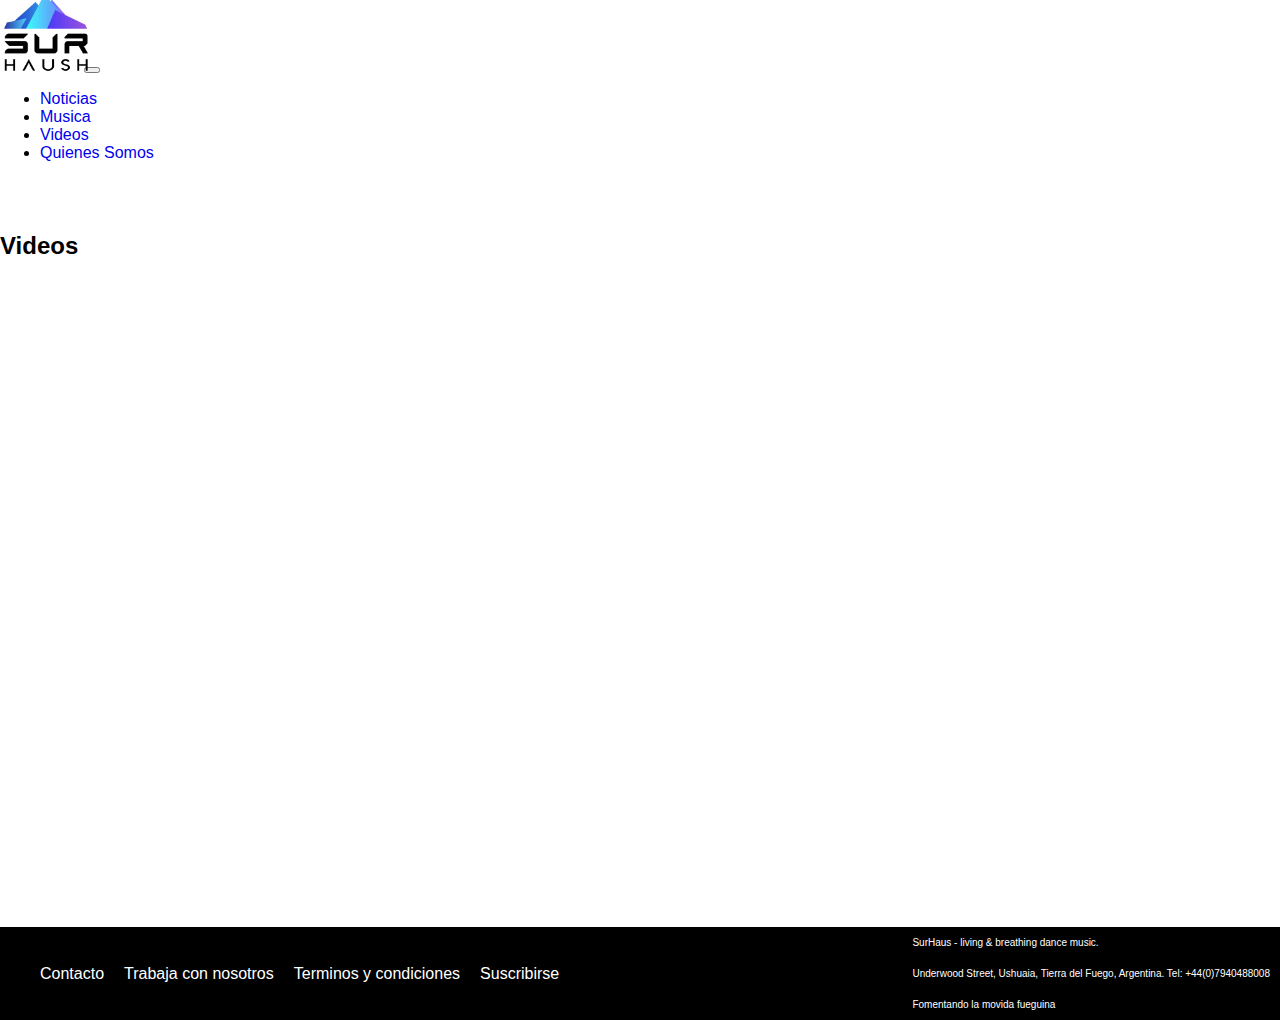
<file: index.html>
<!doctype html>
<html lang="en">
  <head>
    <meta charset="utf-8">
    <meta name="viewport" content="width=device-width, initial-scale=1">
    <title>SurHaus</title>
    <link href="https://cdn.jsdelivr.net/npm/bootstrap@5.2.0-beta1/dist/css/bootstrap.min.css" rel="stylesheet" integrity="sha384-0evHe/X+R7YkIZDRvuzKMRqM+OrBnVFBL6DOitfPri4tjfHxaWutUpFmBp4vmVor" crossorigin="anonymous">
    <link rel="stylesheet" type="text/css" href="estilos.css">

  </head>

<body>
	
	<nav class="navbar navbar-expand-lg navbar-dark bg-primary">
 		<div class="container-fluid">
    		<a class="navbar-brand logo" href="index.html"><img src="media/SurHaus_Logo.png"></a>
    		<button class="navbar-toggler" type="button" data-bs-toggle="collapse" data-bs-target="#navbarSupportedContent" aria-controls="navbarSupportedContent" aria-expanded="false" aria-label="Toggle navigation">
      		<span class="navbar-toggler-icon"></span>
    </button>
    <div class="collapse navbar-collapse" id="navbarSupportedContent">
      <ul class="navbar-nav me-auto mb-2 mb-lg-0">
        <li class="nav-item">
          <a class="nav-link" href="views/noticias.html">Noticias</a>
        </li>
        <li class="nav-item">
          <a class="nav-link" href="#">Musica</a>
        </li>
        <li class="nav-item">
          <a class="nav-link" href="views/videos.html">Videos</a>
        </li>
        <li class="nav-item">
          <a class="nav-link" href="views/QuienesSomos.html"> Quienes Somos</a>
        </li>
      </ul>
      	<a href="#" class="linksocial"><img src="media/twitter.png"></a>
		<a href="#" class="linksocial"><img src="media/face.png" ></a>
		<a href="#" class="linksocial"><img src="media/insta.png"></a>
		<a href="#" class="linksocial"><img src="media/soundcloud.png"></a>
    </div>
  </div>
</nav>
		
	
	<section class="main">
		<h2><a href="#" class="linknav">Videos</a></h2>
		<div class="video">		
			<div class="videoyt">
				<iframe width="1280" height="480" src="https://www.youtube.com/embed/zBWJ4QT8T-w" title="YouTube video player" frameborder="0" allow="accelerometer; autoplay; clipboard-write; encrypted-media; gyroscope; picture-in-picture" allowfullscreen></iframe>
			</div>	
		</div>
	</section>
	<script src="https://cdn.jsdelivr.net/npm/bootstrap@5.2.0-beta1/dist/js/bootstrap.bundle.min.js" integrity="sha384-pprn3073KE6tl6bjs2QrFaJGz5/SUsLqktiwsUTF55Jfv3qYSDhgCecCxMW52nD2" crossorigin="anonymous"></script>
</body>
	<footer>
		<div class="footer">
				
			<div class="footercontent">
				<ul>
					<li><a href="../views/Contacto.html" class="linkfooter">Contacto</a></li>
					<li><a href="#" class="linkfooter">Trabaja con nosotros</a></li>
					<li><a href="#" class="linkfooter">Terminos y condiciones</a></li>
					<li><a href="#" class="linkfooter">Suscribirse</a></li>
				</ul>
			</div>		
			
			<div class="infofooter">
				<p>SurHaus - living & breathing dance music.</p>
				<p>Underwood Street, Ushuaia, Tierra del Fuego, Argentina. Tel: +44(0)7940488008</p>
				<p>Fomentando la movida fueguina</p>
			</div>
		</div>
	</footer>
</html>
</file>
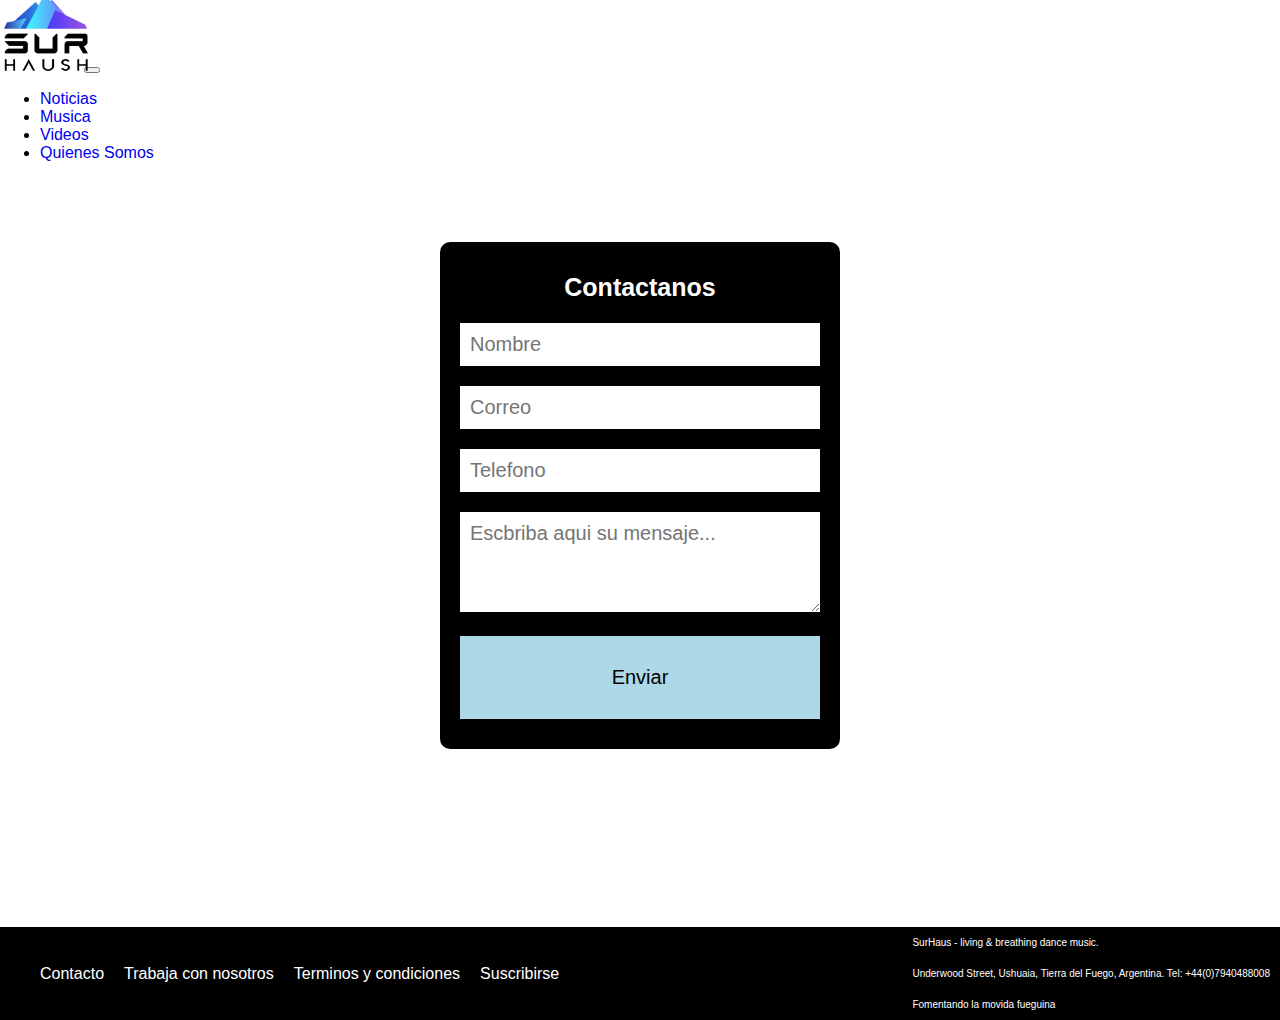
<file: views/Contacto.html>
<!DOCTYPE html>
<html lang="en">
<head>
    <meta charset="utf-8">
    <meta name="viewport" content="width=device-width, initial-scale=1">
    <title>SurHaus</title>
    <link href="https://cdn.jsdelivr.net/npm/bootstrap@5.2.0-beta1/dist/css/bootstrap.min.css" rel="stylesheet" integrity="sha384-0evHe/X+R7YkIZDRvuzKMRqM+OrBnVFBL6DOitfPri4tjfHxaWutUpFmBp4vmVor" crossorigin="anonymous">
    <link rel="stylesheet" type="text/css" href="../estilos.css">

  </head>
<body>
	<nav class="navbar navbar-expand-lg navbar-dark bg-primary">
 		<div class="container-fluid">
    		<a class="navbar-brand logo" href="../index.html"><img src="../media/SurHaus_Logo.png"></a>
    		<button class="navbar-toggler" type="button" data-bs-toggle="collapse" data-bs-target="#navbarSupportedContent" aria-controls="navbarSupportedContent" aria-expanded="false" aria-label="Toggle navigation">
      		<span class="navbar-toggler-icon"></span>
    		</button>
    		<div class="collapse navbar-collapse" id="navbarSupportedContent">
      			<ul class="navbar-nav me-auto mb-2 mb-lg-0">
       					 <li class="nav-item">
         			 	<a class="nav-link" href="../views/noticias.html">Noticias</a>
        			</li>
        			<li class="nav-item">
         				 <a class="nav-link" href="#">Musica</a>
       				 </li>
        			<li class="nav-item">
         				 <a class="nav-link" href="../views/videos.html">Videos</a>
       				 </li>
       				 <li class="nav-item">
          				<a class="nav-link" href="../views/QuienesSomos.html"> Quienes Somos</a>
        			</li>
      			</ul>
      			<a href="#" class="linksocial"><img src="../media/twitter.png"></a>
				<a href="#" class="linksocial"><img src="../media/face.png" ></a>
				<a href="#" class="linksocial"><img src="../media/insta.png"></a>
				<a href="#" class="linksocial"><img src="../media/soundcloud.png"></a>
    		</div>
 		 </div>
	</nav>
	<form>
		<h2>Contactanos</h2>
		<input type="text" name="Nombre" placeholder="Nombre">
		<br>
		<input type="text" name="Correo" placeholder="Correo">
		<br>
		<input type="text" name="Telefono" placeholder="Telefono">
		<br>
		<textarea name="mensaje" placeholder="Escbriba aqui su mensaje..."></textarea>
		<br>
		<input type="button" value="Enviar" id="button">
	</form>
<script src="https://cdn.jsdelivr.net/npm/bootstrap@5.2.0-beta1/dist/js/bootstrap.bundle.min.js" integrity="sha384-pprn3073KE6tl6bjs2QrFaJGz5/SUsLqktiwsUTF55Jfv3qYSDhgCecCxMW52nD2" crossorigin="anonymous"></script>	
</body>
<footer>
		<div class="footer">
				
			<div class="footercontent">
				<ul>
					<li><a href="../views/Contacto.html" class="linkfooter">Contacto</a></li>
					<li><a href="#" class="linkfooter">Trabaja con nosotros</a></li>
					<li><a href="#" class="linkfooter">Terminos y condiciones</a></li>
					<li><a href="#" class="linkfooter">Suscribirse</a></li>
				</ul>
			</div>		
			
			<div class="infofooter">
				<p>SurHaus - living & breathing dance music.</p>
				<p>Underwood Street, Ushuaia, Tierra del Fuego, Argentina. Tel: +44(0)7940488008</p>
				<p>Fomentando la movida fueguina</p>
			</div>
		</div>
	</footer>
</html>
</file>
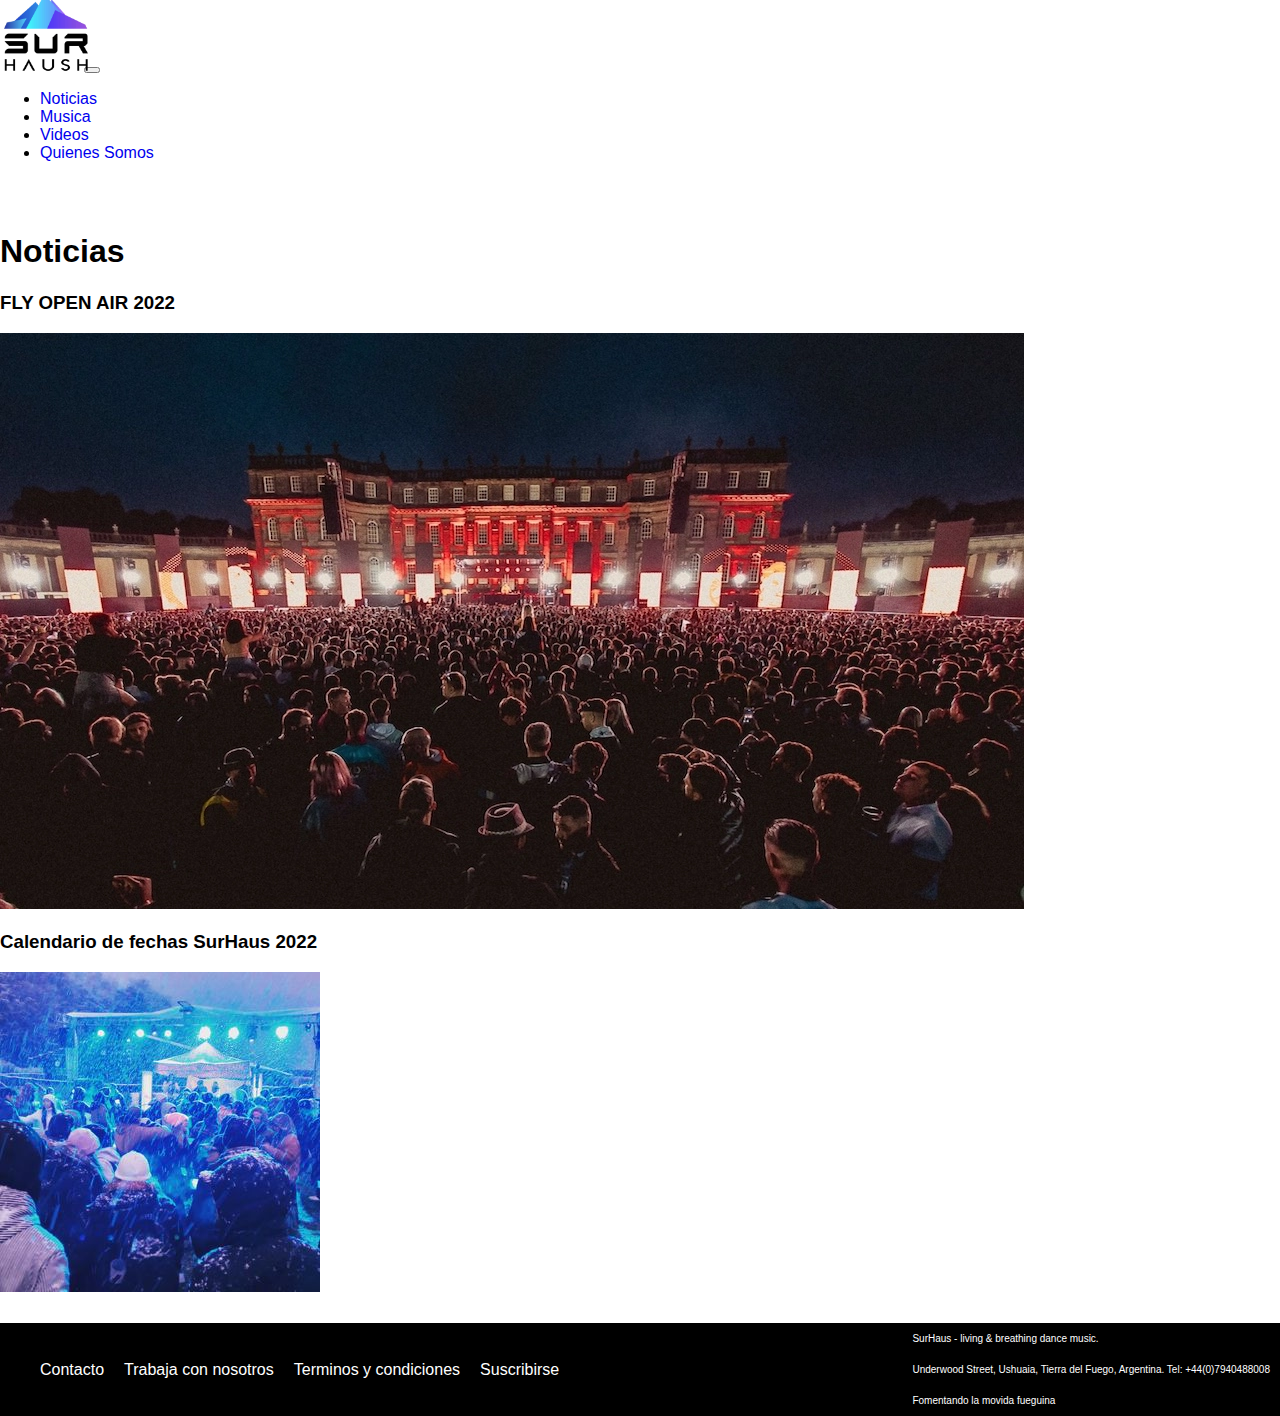
<file: views/noticias.html>
<!DOCTYPE html>
<html>
<head>
    <meta charset="utf-8">
    <meta name="viewport" content="width=device-width, initial-scale=1">
    <title>SurHaus</title>
    <link href="https://cdn.jsdelivr.net/npm/bootstrap@5.2.0-beta1/dist/css/bootstrap.min.css" rel="stylesheet" integrity="sha384-0evHe/X+R7YkIZDRvuzKMRqM+OrBnVFBL6DOitfPri4tjfHxaWutUpFmBp4vmVor" crossorigin="anonymous">
    <link rel="stylesheet" type="text/css" href="../estilos.css">

  </head>
<body>
	<nav class="navbar navbar-expand-lg navbar-dark bg-primary">
 		<div class="container-fluid">
    		<a class="navbar-brand logo" href="../index.html"><img src="../media/SurHaus_Logo.png"></a>
    		<button class="navbar-toggler" type="button" data-bs-toggle="collapse" data-bs-target="#navbarSupportedContent" aria-controls="navbarSupportedContent" aria-expanded="false" aria-label="Toggle navigation">
      		<span class="navbar-toggler-icon"></span>
    		</button>
    		<div class="collapse navbar-collapse" id="navbarSupportedContent">
      			<ul class="navbar-nav me-auto mb-2 mb-lg-0">
       					 <li class="nav-item">
         			 	<a class="nav-link" href="../views/noticias.html">Noticias</a>
        			</li>
        			<li class="nav-item">
         				 <a class="nav-link" href="#">Musica</a>
       				 </li>
        			<li class="nav-item">
         				 <a class="nav-link" href="../views/videos.html">Videos</a>
       				 </li>
       				 <li class="nav-item">
          				<a class="nav-link" href="../views/QuienesSomos.html"> Quienes Somos</a>
        			</li>
      			</ul>
      			<a href="#" class="linksocial"><img src="../media/twitter.png"></a>
				<a href="#" class="linksocial"><img src="../media/face.png" ></a>
				<a href="#" class="linksocial"><img src="../media/insta.png"></a>
				<a href="#" class="linksocial"><img src="../media/soundcloud.png"></a>
    		</div>
 		 </div>
	</nav>
	
	<div class="gridnoticias">
		<section class="noticia1">
		<h1 class="title">Noticias</h1>
		<h3>FLY OPEN AIR 2022</h3>
		<a href="#"><img src="../media/fly-open-air.jpg"></a>
	</section>
	<section class="noticia2">
		<h3>Calendario de fechas SurHaus 2022</h3>
		<a href="#"><img src="../media/fechas-2022.jpg"></a>
	</section>
	</div>
<script src="https://cdn.jsdelivr.net/npm/bootstrap@5.2.0-beta1/dist/js/bootstrap.bundle.min.js" integrity="sha384-pprn3073KE6tl6bjs2QrFaJGz5/SUsLqktiwsUTF55Jfv3qYSDhgCecCxMW52nD2" crossorigin="anonymous"></script>	
</body>
<footer>
		<div class="footer">
			
			<div class="footercontent">
				<ul>
					<li><a href="../views/Contacto.html" class="linkfooter">Contacto</a></li>
					<li><a href="#" class="linkfooter">Trabaja con nosotros</a></li>
					<li><a href="#" class="linkfooter">Terminos y condiciones</a></li>
					<li><a href="#" class="linkfooter">Suscribirse</a></li>
				</ul>
			</div>		
			<div class="infofooter">
				<p>SurHaus - living & breathing dance music.</p>
				<p>Underwood Street, Ushuaia, Tierra del Fuego, Argentina. Tel: +44(0)7940488008</p>
				<p>Fomentando la movida fueguina</p>
			</div>
		</div>
	</footer>
</html>
</file>
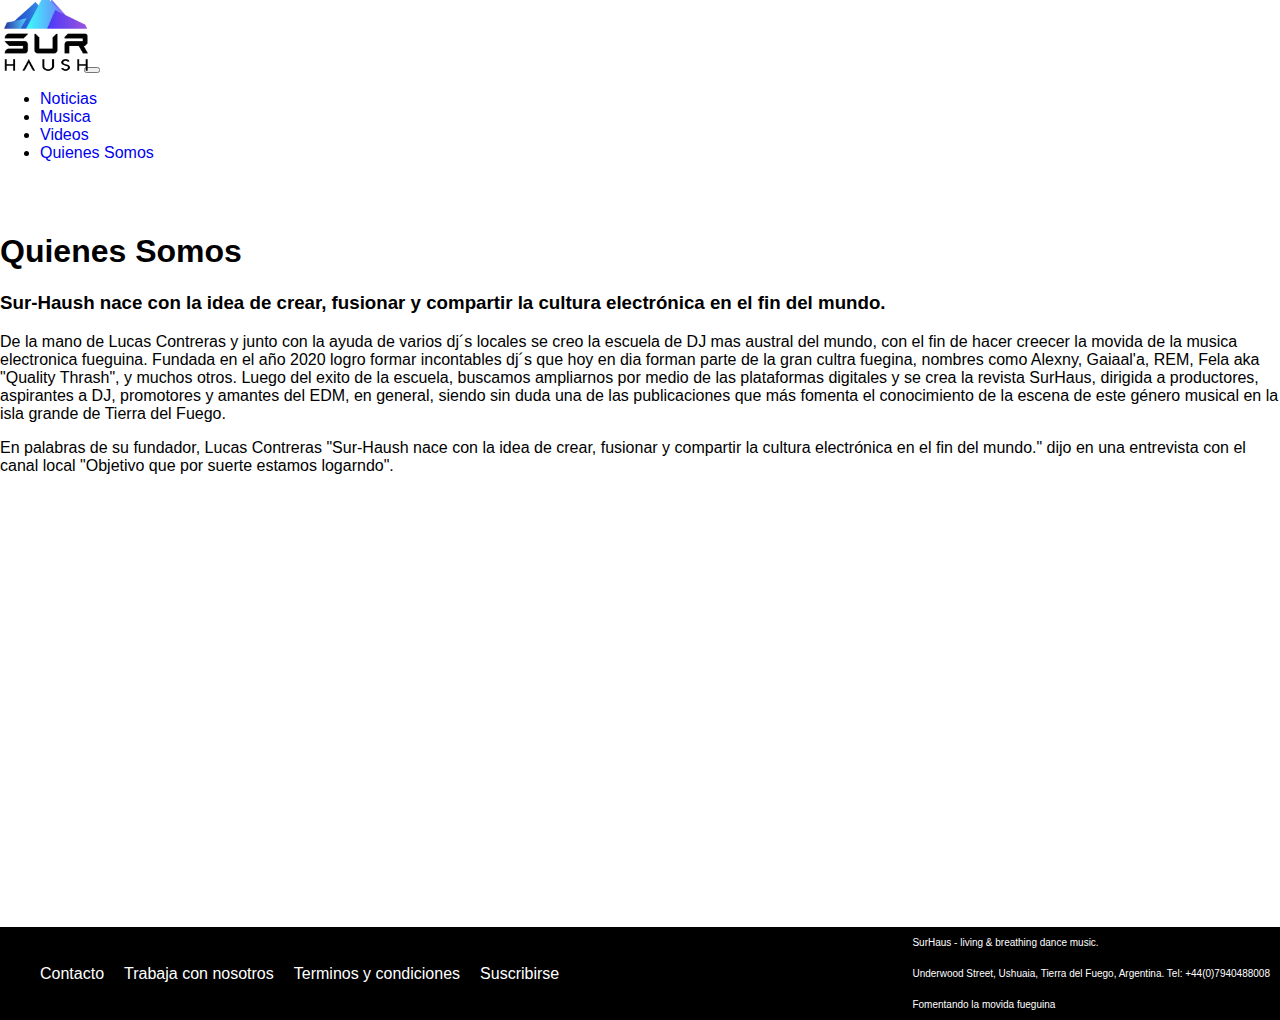
<file: views/QuienesSomos.html>
<!DOCTYPE html>
<html>
<head>
    <meta charset="utf-8">
    <meta name="viewport" content="width=device-width, initial-scale=1">
    <title>SurHaus</title>
    <link href="https://cdn.jsdelivr.net/npm/bootstrap@5.2.0-beta1/dist/css/bootstrap.min.css" rel="stylesheet" integrity="sha384-0evHe/X+R7YkIZDRvuzKMRqM+OrBnVFBL6DOitfPri4tjfHxaWutUpFmBp4vmVor" crossorigin="anonymous">
    <link rel="stylesheet" type="text/css" href="../estilos.css">

  </head>
<body>
	<nav class="navbar navbar-expand-lg navbar-dark bg-primary">
 		<div class="container-fluid">
    		<a class="navbar-brand logo" href="../index.html"><img src="../media/SurHaus_Logo.png"></a>
    		<button class="navbar-toggler" type="button" data-bs-toggle="collapse" data-bs-target="#navbarSupportedContent" aria-controls="navbarSupportedContent" aria-expanded="false" aria-label="Toggle navigation">
      		<span class="navbar-toggler-icon"></span>
    		</button>
    		<div class="collapse navbar-collapse" id="navbarSupportedContent">
      			<ul class="navbar-nav me-auto mb-2 mb-lg-0">
       					 <li class="nav-item">
         			 	<a class="nav-link" href="../views/noticias.html">Noticias</a>
        			</li>
        			<li class="nav-item">
         				 <a class="nav-link" href="#">Musica</a>
       				 </li>
        			<li class="nav-item">
         				 <a class="nav-link" href="../views/videos.html">Videos</a>
       				 </li>
       				 <li class="nav-item">
          				<a class="nav-link" href="../views/QuienesSomos.html"> Quienes Somos</a>
        			</li>
      			</ul>
      			<a href="#" class="linksocial"><img src="../media/twitter.png"></a>
				<a href="#" class="linksocial"><img src="../media/face.png" ></a>
				<a href="#" class="linksocial"><img src="../media/insta.png"></a>
				<a href="#" class="linksocial"><img src="../media/soundcloud.png"></a>
    		</div>
 		 </div>
	</nav>
	<div class="quienessomos">	
		<h1>Quienes Somos</h1>
		<h3>Sur-Haush nace con la idea de crear, fusionar y compartir la cultura electrónica en el fin del mundo.</h3>
		<section>
			<article>
				<p>De la mano de Lucas Contreras y junto con la ayuda de varios dj´s locales se creo la escuela de DJ mas austral del mundo, con el fin de hacer creecer la movida de la musica electronica fueguina. Fundada en el año 2020 logro formar incontables dj´s que hoy en dia forman parte de la gran cultra fuegina, nombres como Alexny, Gaiaal'a, REM, Fela aka "Quality Thrash", y muchos otros. Luego del exito de la escuela, buscamos ampliarnos por medio de las plataformas digitales y se crea la revista SurHaus, dirigida a productores, aspirantes a DJ, promotores y amantes del EDM, en general, siendo sin duda una de las publicaciones que más fomenta el conocimiento de la escena de este género musical en la isla grande de Tierra del Fuego.</p>
				<p>En palabras de su fundador, Lucas Contreras "Sur-Haush nace con la idea de crear, fusionar y compartir la cultura electrónica en el fin del mundo." dijo en una entrevista con el canal local "Objetivo que por suerte estamos logarndo".</p>
			</article>
		</section>
	</div>
	<script src="https://cdn.jsdelivr.net/npm/bootstrap@5.2.0-beta1/dist/js/bootstrap.bundle.min.js" integrity="sha384-pprn3073KE6tl6bjs2QrFaJGz5/SUsLqktiwsUTF55Jfv3qYSDhgCecCxMW52nD2" crossorigin="anonymous"></script>
</body>
<footer>
		<div class="footer">
				
			<div class="footercontent">
				<ul>
					<li><a href="../views/Contacto.html" class="linkfooter">Contacto</a></li>
					<li><a href="#" class="linkfooter">Trabaja con nosotros</a></li>
					<li><a href="#" class="linkfooter">Terminos y condiciones</a></li>
					<li><a href="#" class="linkfooter">Suscribirse</a></li>
				</ul>
			</div>		
			
			<div class="infofooter">
				<p>SurHaus - living & breathing dance music.</p>
				<p>Underwood Street, Ushuaia, Tierra del Fuego, Argentina. Tel: +44(0)7940488008</p>
				<p>Fomentando la movida fueguina</p>
			</div>
		</div>
	</footer>
</html>
</file>
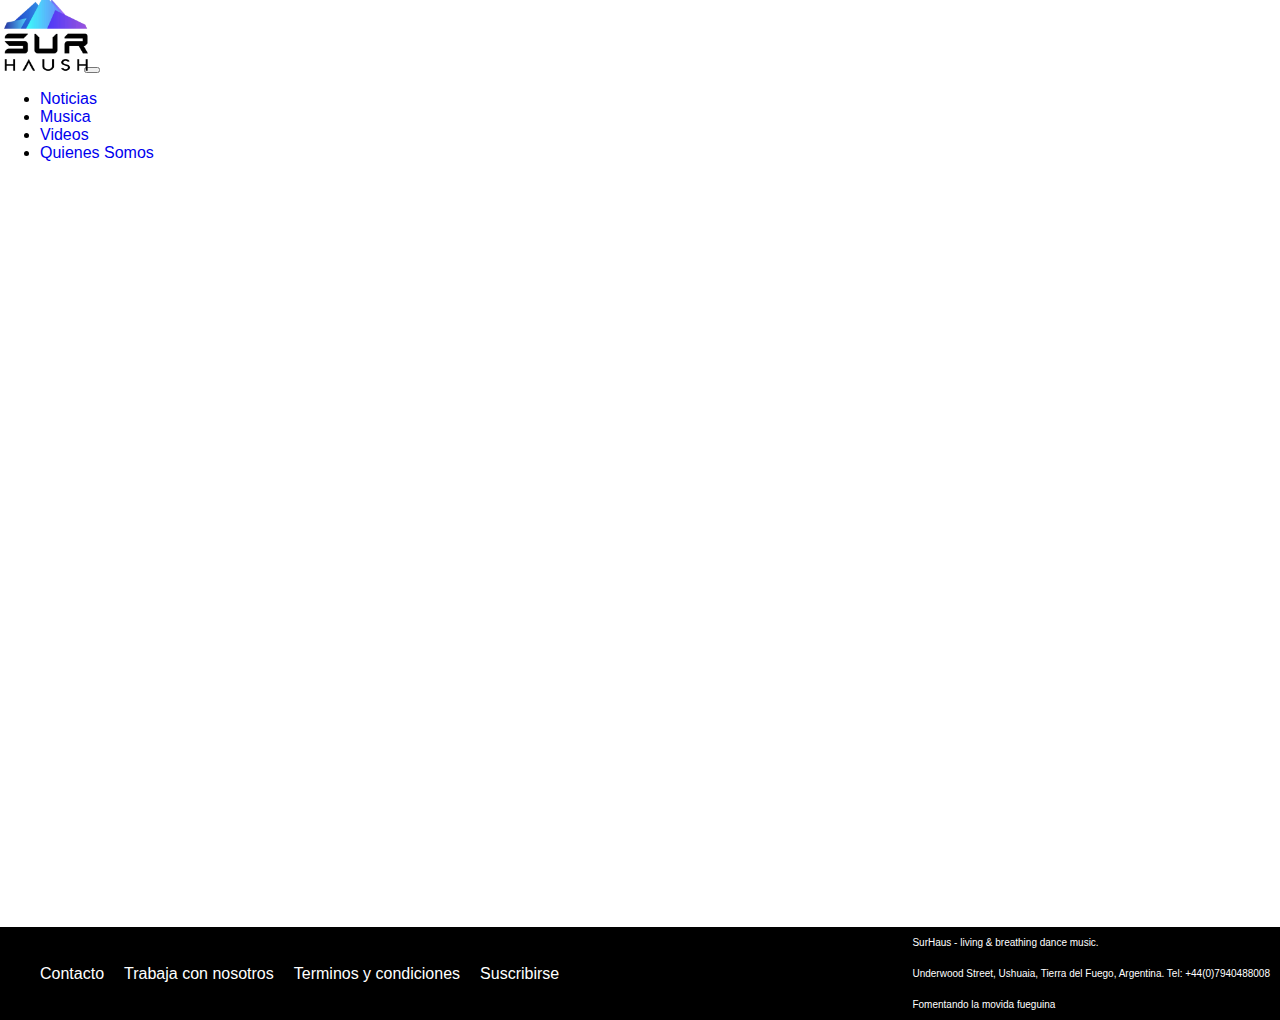
<file: views/videos.html>
<!DOCTYPE html>
<html>
<head>
    <meta charset="utf-8">
    <meta name="viewport" content="width=device-width, initial-scale=1">
    <title>SurHaus</title>
    <link href="https://cdn.jsdelivr.net/npm/bootstrap@5.2.0-beta1/dist/css/bootstrap.min.css" rel="stylesheet" integrity="sha384-0evHe/X+R7YkIZDRvuzKMRqM+OrBnVFBL6DOitfPri4tjfHxaWutUpFmBp4vmVor" crossorigin="anonymous">
    <link rel="stylesheet" type="text/css" href="../estilos.css">

  </head>
<body>
	<nav class="navbar navbar-expand-lg navbar-dark bg-primary">
 		<div class="container-fluid">
    		<a class="navbar-brand logo" href="../index.html"><img src="../media/SurHaus_Logo.png"></a>
    		<button class="navbar-toggler" type="button" data-bs-toggle="collapse" data-bs-target="#navbarSupportedContent" aria-controls="navbarSupportedContent" aria-expanded="false" aria-label="Toggle navigation">
      		<span class="navbar-toggler-icon"></span>
    		</button>
    		<div class="collapse navbar-collapse" id="navbarSupportedContent">
      			<ul class="navbar-nav me-auto mb-2 mb-lg-0">
       					 <li class="nav-item">
         			 	<a class="nav-link" href="../views/noticias.html">Noticias</a>
        			</li>
        			<li class="nav-item">
         				 <a class="nav-link" href="#">Musica</a>
       				 </li>
        			<li class="nav-item">
         				 <a class="nav-link" href="../views/videos.html">Videos</a>
       				 </li>
       				 <li class="nav-item">
          				<a class="nav-link" href="../views/QuienesSomos.html"> Quienes Somos</a>
        			</li>
      			</ul>
      			<a href="#" class="linksocial"><img src="../media/twitter.png"></a>
				<a href="#" class="linksocial"><img src="../media/face.png" ></a>
				<a href="#" class="linksocial"><img src="../media/insta.png"></a>
				<a href="#" class="linksocial"><img src="../media/soundcloud.png"></a>
    		</div>
 		 </div>
	</nav>

	<div class="gridvideos">
		
	</div>
		
<script src="https://cdn.jsdelivr.net/npm/bootstrap@5.2.0-beta1/dist/js/bootstrap.bundle.min.js" integrity="sha384-pprn3073KE6tl6bjs2QrFaJGz5/SUsLqktiwsUTF55Jfv3qYSDhgCecCxMW52nD2" crossorigin="anonymous"></script>	
</body>
<footer>
		<div class="footer">
			
		<div class="footercontent">
			<ul>
				<li><a href="../views/Contacto.html" class="linkfooter">Contacto</a></li>
				<li><a href="#" class="linkfooter">Trabaja con nosotros</a></li>
				<li><a href="#" class="linkfooter">Terminos y condiciones</a></li>
				<li><a href="#" class="linkfooter">Suscribirse</a></li>
			</ul>
		</div>		
			<div class="infofooter">
				<p>SurHaus - living & breathing dance music.</p>
				<p>Underwood Street, Ushuaia, Tierra del Fuego, Argentina. Tel: +44(0)7940488008</p>
				<p>Fomentando la movida fueguina</p>
			</div>
		</div>
	</footer>
</html>
</file>
<file: estilos.css>
body {
	margin: 0;
	padding: 0;
	font-family: sans-serif;
	position: relative;
	min-height: 100vh;
	padding-bottom: 120px;
	background-size: 100vw 100vh;
	background-attachment: fixed;
}

.logo img {
	width: 70px;
	height: 70px;
	padding-left: 10px;
	transition: 1s;
}
.logo img:hover{
	transform: scale(1.2);

}
a{
	text-decoration: none;
}
h2 a {
	color: black;
	margin: auto;
}
.redes{
	padding-right: 10px;
}
.gridvideos{
	display: grid;
	grid-template-columns:auto auto auto;
	margin: auto;
}

.video{
	width: 70%;
	margin: auto;
	
}

.videoyt iframe{
	position: absolute;
	top: 0;
	left: 0;
	height: 100%;
	width: 100%;
}
.videoyt{
	height: 0px;
	padding-bottom: 56.25%;
	position: relative;
}
footer{
	background-color: black;
	position: absolute;
	bottom: 0;
	left: 0;
	width: 100%;
}
.footer{
	display: flex;
	align-items: center;
	justify-content: space-between;
}
.footercontent ul{
	display: flex;
	list-style: none;
}
.footer .footercontent li{
	text-decoration: none;
	
}
.footer .footercontent li a{
	text-decoration: none;
	justify-content: space-between;
	align-items: center;
	padding-right: 20px;
	color: white;
}

.infofooter{
	display: flex;
	flex-direction: column;
	align-items: flex-start;
	justify-content: flex-start;
	padding-right: 10px;
}
.infofooter p{
	color: white;
	font-size: 10px;
}
form {
	width: 400px;
	margin: auto;
	background: rgb(0, 0, 0);
	padding: 10px 20px;
	box-sizing: border-box;
	margin-top: 30px;
	border-radius: 10px;
}
form h2{
	color: white;
	text-align: center;
	font-size: 25px;
}
input, textarea{
	width: 100%;
	margin-bottom: 20px;
	padding: 10px;
	box-sizing: border-box;
	font-size: 20px;
	border: none;
	font-family: sans-serif;
}
textarea{
	min-height: 100px;
	max-height: 200px;
	max-width: 100%;
	min-width: 100%;
}
#button{
	background: lightblue;
	padding: 30px;
}


@media (max-width: 700px){
	.navbar{
		flex-direction: column;
	}
	.container{
		height: 180px;
	}
	
	.footer{
		flex-direction: column;
		padding-bottom: ;
	}
	.video{
		padding-bottom: 120px;
	}
	form{
		width: 90%;
	}
	.gridnoticias{
		grid-template-areas: 
		"title title title"
		"noticia1 noticia2 noticia2";
	}
	.gridnoticias a img{
		height: 108px;
		width: 192px;
	}
</file>
